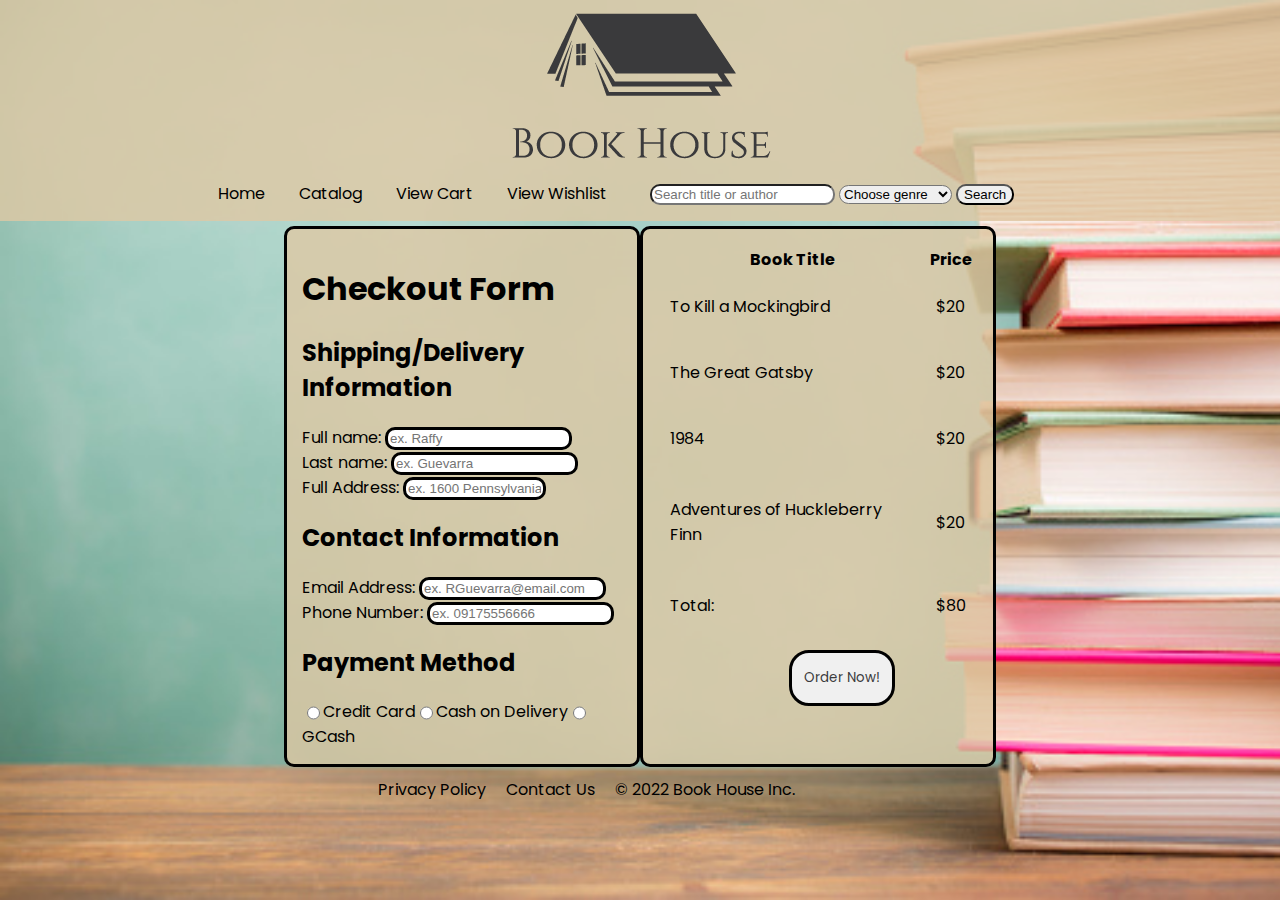
<file: checkout.html>
<!DOCTYPE html>
<html lang="en">
<head>
    <meta charset="UTF-8">
    <meta http-equiv="X-UA-Compatible" content="IE=edge">
    <meta name="viewport" content="width=device-width, initial-scale=1.0">
    <title>Day 7 | Checkout</title>
    <link rel="stylesheet" href="css/style2.css">
</head>
<body>
    
    <div class="col-12 banner">
        <img src="images/logo.png" alt="Book House">
    </div>

    <nav class="col-12 navbar">

        <div class="col-4 leftnav">
            <a href="index.html" class="right-menu">Home</a>
            <a href="#" class="right-menu">Catalog</a>
            <a href="checkout.html" class="right-menu">View Cart</a>
            <a href="#" class="right-menu">View Wishlist</a>
        </div>

        <div class="col-4 rightnav">
            <form action="" method="">
                <input type="search" placeholder="Search title or author" id="password" class="search">

            <select name="genre" id="genre" class="genre">
                <option disabled selected>Choose genre</option>
                <option>Romance</option>
                <option>Horror</option>
                <option>Dystopian</option>
                <option>Mystery</option>
                <option>Science Fiction</option>
            </select>

            <button class="searchbtn">Search</button>
            </form>
        </div>

    </nav>

    <div class="col-12 checkoutpage">

        <div class="col-3 checkoutbody">

            <div class="col-12">
                <div class="col-12"><h1>Checkout Form</h1></div>
                <div class="col-12"><h2>Shipping/Delivery Information</h2></div>
            </div>
            
            <form action="" method="" class="col-12 info">

                <div class="col-12">
                    <label for="firstname">Full name:</label>
                    <input type="text" placeholder="ex. Raffy" id="firstname" class="input-field">
                </div>

                <div class="col-12">
                    <label for="lastname">Last name:</label>
                    <input type="text" placeholder="ex. Guevarra" id="lastname" class="input-field">
                </div>

                <div class="col-12">
                    <label for="address">Full Address:</label>
                    <input type="text" placeholder="ex. 1600 Pennsylvania Avenue NW in Washington, D.C., USA" id="address" class="col-5">
                </div>

            

            <div class="col-12">
                <div class="col-12"><h2>Contact Information</h2></div>
            </div>

            

                <div>
                    <label for="eaddress">Email Address:</label>
                    <input type="email" placeholder="ex. RGuevarra@email.com" id="eaddress" class="input-field">
                </div>

                <div>
                    <label for="phonenumber">Phone Number:</label>
                    <input type="tel" placeholder="ex. 09175556666" id="phonenumber" class="input-field">
                </div>

            

            <div class="col-12">
                <div class="col-12"><h2>Payment Method</h2></div>
            </div>

            <form action="" method="" class="col-12 payinfo">
                <input type="radio" id="credit" name="pay_method" value="Credit">
                <label for="Credit">Credit Card</label>
            
                <input type="radio" id="cod" name="pay_method" value="COD">
                <label for="COD">Cash on Delivery</label>
            
                <input type="radio" id="gcash" name="pay_method" value="GCash">
                <label for="GCash">GCash</label>
            </form>

            </form>

        </div>

        <div class="col-3 bookcart">

            <table>
                <thead>
                    <tr>
                        <th>Book Title</th>
                        <th>Price</th>
                    </tr>
                </thead>

                <tbody>
                    <tr>
                        <td>To Kill a Mockingbird</td>
                        <td>$20</td>
                    </tr>

                    <tr>
                        <td>The Great Gatsby</td>
                        <td>$20</td>
                    </tr>

                    <tr>
                        <td>1984</td>
                        <td>$20</td>
                    </tr>

                    <tr>
                        <td>Adventures of Huckleberry Finn</td>
                        <td>$20</td>
                    </tr>

                    <tr>
                        <td>Total:</td>
                        <td>$80</td>
                    </tr>

                    <tr class="lastrow">
                        <td colspan="2" class="orderrow">
                            <a href="complete.html" class="orderbtn">
                                <i class="fa-solid fa-cart-shopping"></i>
                                <span>Order Now!</span>
                            </a>
                         </td>
                    </tr>
                </tbody>


            </table>

        </div>

    </div>

    <div class="footerdiv">
    <footer class="col-11">
        <a href="#">Privacy Policy</a>
        <a href="#">Contact Us</a>
        <p>© 2022 Book House Inc.</p>
    </footer>
    </div>
    
</body>
</html>
</file>
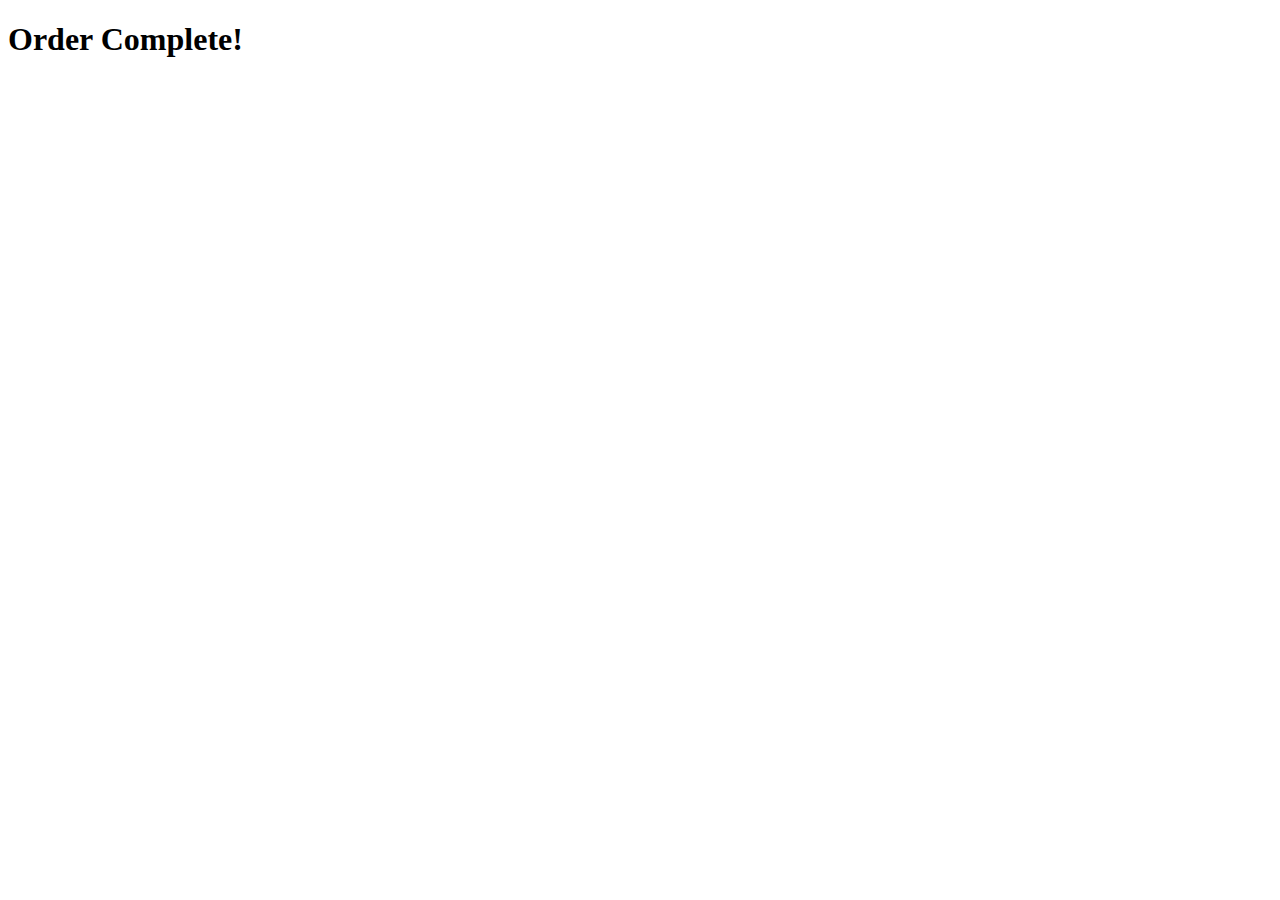
<file: complete.html>
<!DOCTYPE html>
<html lang="en">
<head>
    <meta charset="UTF-8">
    <meta http-equiv="X-UA-Compatible" content="IE=edge">
    <meta name="viewport" content="width=device-width, initial-scale=1.0">
    <title>Document</title>
</head>
<body>
    <h1>Order Complete!</h1>
</body>
</html>
</file>
<file: css/style2.css>
@import url('https://fonts.googleapis.com/css2?family=Poppins&display=swap');

.col-1 {width: 8.33%;}
.col-2 {width: 16.66%;}
.col-3 {width: 25%;}
.col-4 {width: 33.33%;}
.col-5 {width: 41.66%;}
.col-6 {width: 50%;}
.col-7 {width: 58.33%;}
.col-8 {width: 66.66%;}
.col-9 {width: 75%;}
.col-10 {width: 83.33%;}
.col-11 {width: 91.66%;}
.col-12 {width: 100%;}

body {
    margin: 0;
    background-color: #d5f2f2;
    background-image: url(../images/background.jpg);
    background-repeat: no-repeat;
    background-size: cover;
    background-attachment: fixed;
    font-family: 'Poppins', sans-serif;
}

.banner {
    background-color: rgba(222, 200, 164, 0.8);
    display: flex;
    justify-content: center;
}

.banner img {
    margin-bottom: 5px;
}

.navbar {
    display: flex;
    background-color: rgba(222, 200, 164, 0.8);
    flex-direction: row;
    justify-content: center;
    position: sticky;
    top: 0px;
}

.leftnav {
    margin-bottom: 5px;
    padding: 10px;
}

.leftnav a {
text-decoration: none;
padding: 15px;
color: black;
transition: 0.3s;
}

.leftnav a:hover {
    color: white;
}

.rightnav {
    margin-bottom: 5px;
    padding: 10px;
}

.search {
    border-radius: 10px;
}

.genre {
    border-radius: 10px;
}

.searchbtn {
    border-radius: 10px;
    transition: 0.3s;
}

.searchbtn:hover {
    background-color: black;
    color: white;
}

.checkoutpage {
    display: flex;
    flex-direction: row;
    justify-content: center;
}

.checkoutbody {
    background-color: rgba(222, 200, 164, 0.8);
    margin-top: 5px;
    /* margin-right: 10px; */
    display: flex;
    border-radius: 10px;
    border: 3px solid black;
    padding: 15px;
    flex-direction: row;
    flex-wrap: wrap;
}

.info {
    display: flex;
    flex-direction: row;
    flex-wrap: wrap;
}

.info input {
    border-radius: 10px;
    border: 3px solid black;
}

.bookcart {
    background-color: rgba(222, 200, 164, 0.8);
    margin-top: 5px;
    display: flex;
    flex-direction: row;
    border-radius: 10px;
    border: 3px solid black;
    padding: 15px;
}

td {
    padding: 10px;
}

/* .lastrow {
    display: flex;
    justify-content: center;
} */

.orderrow {
    display: flex;
    justify-content: center;
    margin-left: 100px;
}

.orderbtn {
    background-color: rgb(240, 240, 240);
    color: rgb(58, 58, 60);
    text-decoration: none;
    font-size: smaller;
    width: 100px;
    height: 50px;
    display: flex;
    flex-direction: column;
    justify-content: center;
    align-items: center;
    text-align: center;
    border-radius: 20px;
    border: 3px solid black;
    transition: 0.3s;
}

.orderbtn:hover {
    background-color: rgb(191, 192, 147);
    color: white;
}

footer {
    display: flex;
    flex-direction: row;
    justify-content: center;
}

.checkout {
    text-decoration: none;
    display: flex;
    justify-content: center;
}

.proceedcheckout {
    width: 200px;
    height: 75px;
    border-radius: 10px;
    font-size: large;
    transition: 0.3s;
}

footer p {
    margin: 10px;
}

footer a {
    margin: 10px;
    text-decoration: none;
    color: black;
}

@media only screen and (max-width: 1050px) {

    .banner {
        width: 100%;
        flex-wrap: wrap;
    }

    .navbar {
        width: 100%;
        align-items: center;
        position: relative;
        flex-direction: column;
    }

    .leftnav {
        width: 80%;
        padding-left: 60px;
        flex-direction: column;
        justify-content: stretch;
    }

    .righttnav {
        justify-content: center;
        flex-direction: column;
        flex-wrap: wrap;
        width: 100%;
    }

    .checkoutpage {
        flex-wrap: wrap;
        width: 100%;
    }

    .checkoutbody {
        width: 85%;
    }

    .bookcart {
        width: 85%;
    }

    .footerdiv {
        display: flex;
        flex-wrap: wrap;
        justify-content: center;
    }

}
</file>
